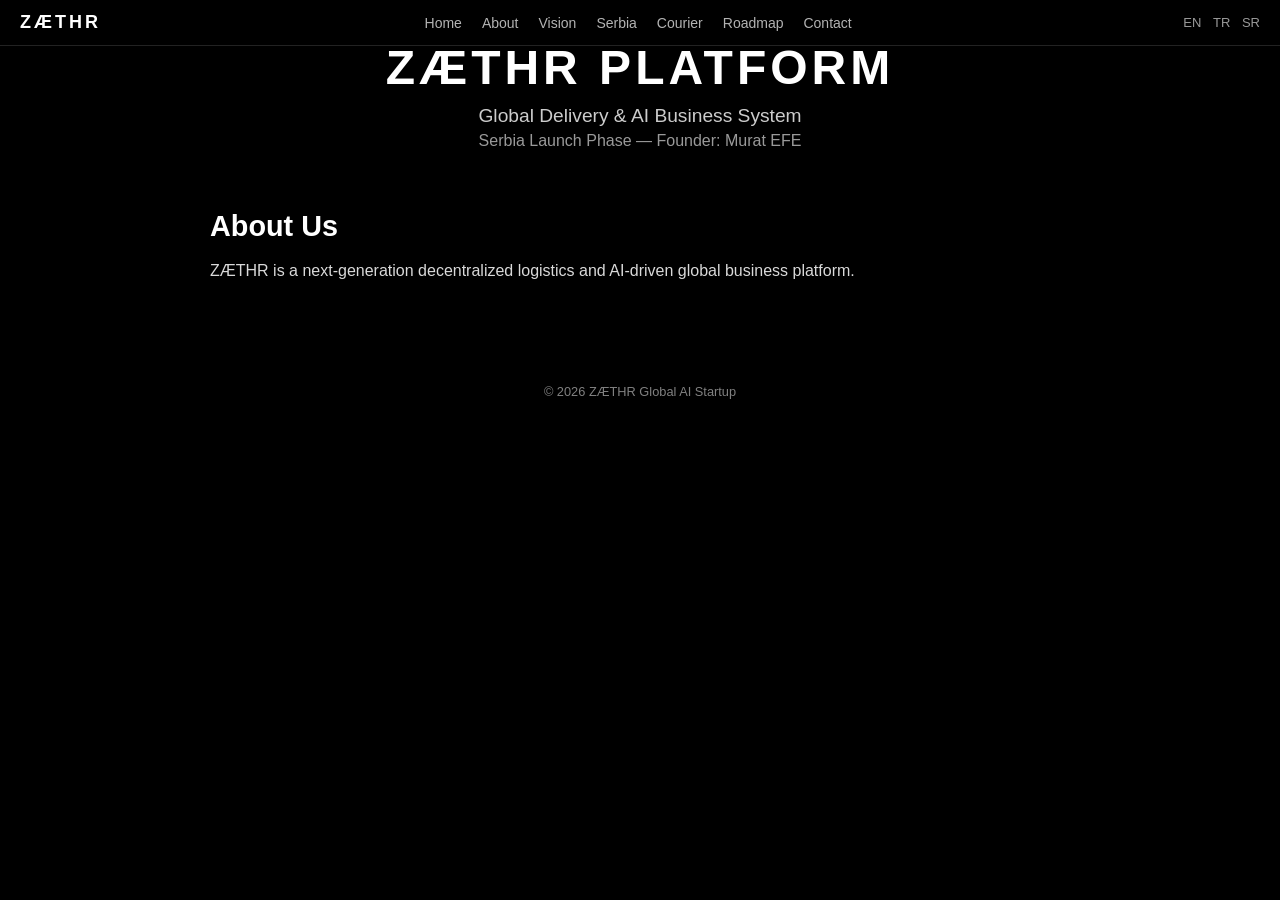
<file: index.html>
<!DOCTYPE html>
<html lang="en">
<head>
<title>ZÆTHR Platform</title>
<meta charset="UTF-8">
<meta name="viewport" content="width=device-width, initial-scale=1">

<link rel="stylesheet" href="style.css">
<script src="lang.js"></script>
</head>

<body>

<div class="navbar">
  <div class="logo">ZÆTHR</div>

  <div class="menu" id="menuLinks">
    <a href="index.html">Home</a>
    <a href="about.html">About</a>
    <a href="vision.html">Vision</a>
    <a href="serbia.html">Serbia</a>
    <a href="courier.html">Courier</a>
    <a href="roadmap.html">Roadmap</a>
    <a href="contact.html">Contact</a>
  </div>

  <div class="lang-switch">
    <a onclick="setLang('en')">EN</a>
    <a onclick="setLang('tr')">TR</a>
    <a onclick="setLang('sr')">SR</a>
  </div>

  <div class="hamburger" onclick="toggleMenu()">☰</div>
</div>

<div class="hero">
  <h1 class="hero-title" data-lang="title">ZÆTHR PLATFORM</h1>
  <p class="hero-sub" data-lang="sub"></p>
  <p class="hero-founder" data-lang="founder"></p>
</div>

<div class="section">
  <h2 data-lang="about"></h2>
  <p data-lang="aboutText"></p>
</div>

<footer>
© 2026 ZÆTHR Global AI Startup
</footer>

<script>
function toggleMenu() {
  document.getElementById("menuLinks").classList.toggle("show");
}

setLang("en");
</script>

</body>
</html>
</file>
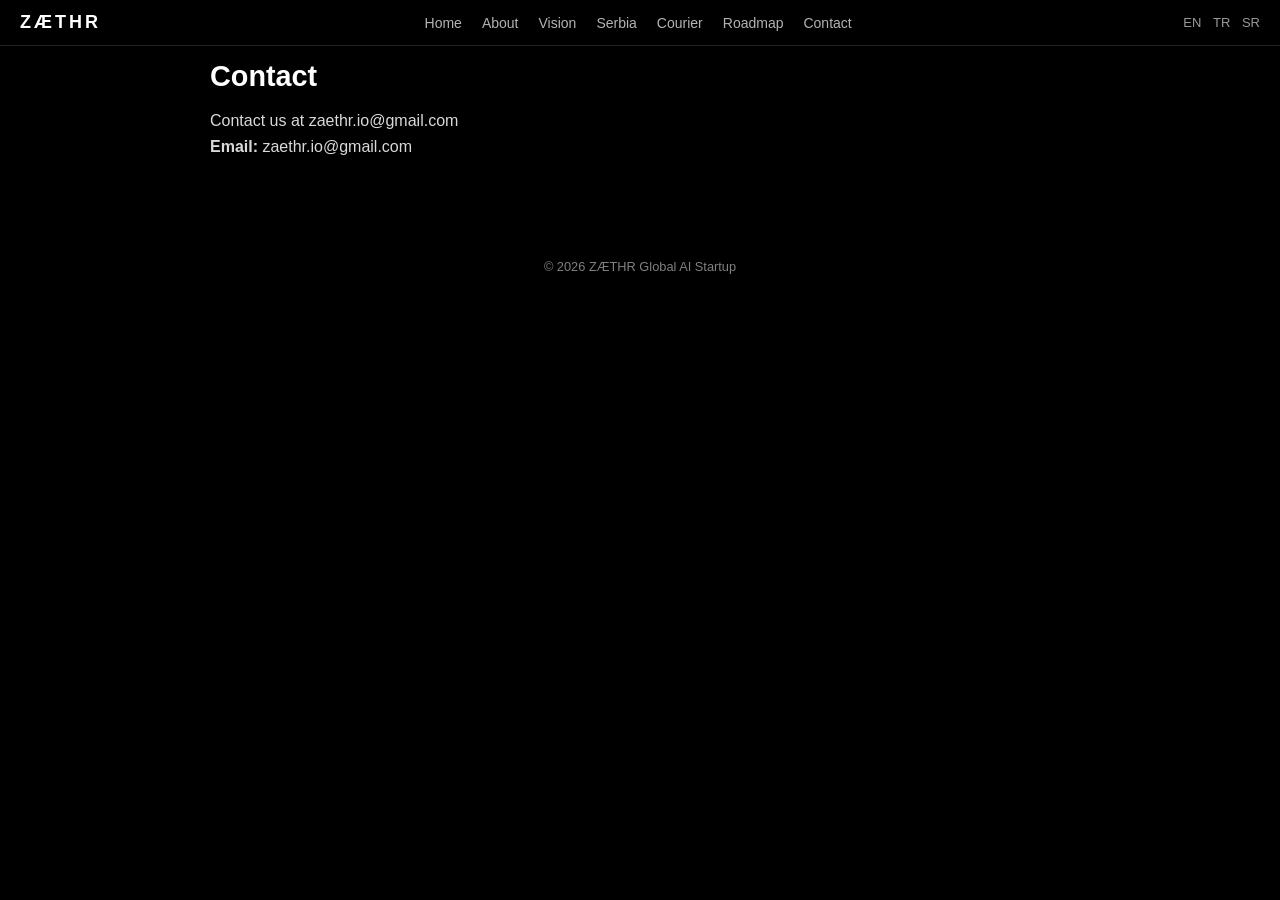
<file: contact.html>
<!DOCTYPE html>
<html lang="en">
<head>
<title>Contact - ZÆTHR</title>
<meta charset="UTF-8">
<meta name="viewport" content="width=device-width, initial-scale=1">

<link rel="stylesheet" href="style.css">
<script src="lang.js"></script>
</head>

<body>

<div class="navbar">
  <div class="logo">ZÆTHR</div>

  <div class="menu" id="menuLinks">
    <a href="index.html">Home</a>
    <a href="about.html">About</a>
    <a href="vision.html">Vision</a>
    <a href="serbia.html">Serbia</a>
    <a href="courier.html">Courier</a>
    <a href="roadmap.html">Roadmap</a>
    <a href="contact.html">Contact</a>
  </div>

  <div class="lang-switch">
    <a onclick="setLang('en')">EN</a>
    <a onclick="setLang('tr')">TR</a>
    <a onclick="setLang('sr')">SR</a>
  </div>

  <div class="hamburger" onclick="toggleMenu()">☰</div>
</div>

<div class="section">
  <h2 data-lang="contact"></h2>
  <p data-lang="contactText"></p>
  <p><b>Email:</b> zaethr.io@gmail.com</p>
</div>

<footer>© 2026 ZÆTHR Global AI Startup</footer>

<script>
function toggleMenu() {
  document.getElementById("menuLinks").classList.toggle("show");
}
setLang("en");
</script>

</body>
</html>
</file>
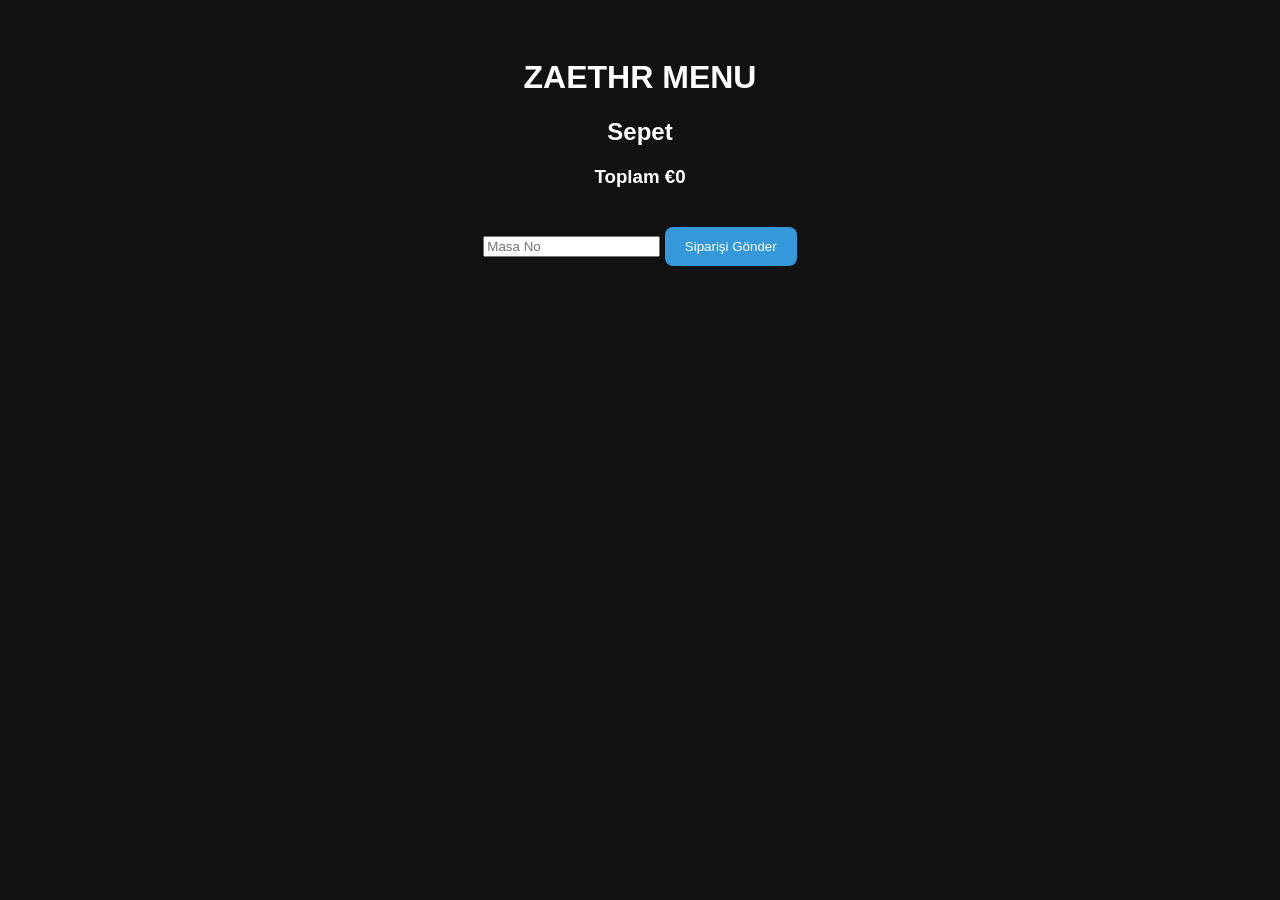
<file: menu.html>
<!DOCTYPE html>
<html>
<head>

<meta charset="UTF-8">
<title>ZAETHR Menu</title>

<style>

body{
background:#111;
color:white;
font-family:Arial;
text-align:center;
padding:30px;
}

.product{
background:#1f1f1f;
padding:15px;
margin:10px;
border-radius:10px;
cursor:pointer;
}

button{
padding:12px 20px;
border:none;
border-radius:8px;
background:#3498db;
color:white;
margin-top:20px;
}

</style>

</head>

<body>

<h1>ZAETHR MENU</h1>

<div id="products"></div>

<h2>Sepet</h2>

<ul id="cart"></ul>

<h3>Toplam €<span id="total">0</span></h3>

<input id="table" type="number" placeholder="Masa No">

<button onclick="sendOrder()">Siparişi Gönder</button>

<script>

let cart=[]

function loadMenu(){

let menu=JSON.parse(localStorage.getItem("menu"))||[]

let area=document.getElementById("products")

area.innerHTML=""

menu.forEach(p=>{

let d=document.createElement("div")

d.className="product"

d.innerText=p.name+" - €"+p.price

d.onclick=()=>{

cart.push(p)

renderCart()

}

area.appendChild(d)

})

}

function renderCart(){

let ul=document.getElementById("cart")

ul.innerHTML=""

let total=0

cart.forEach(i=>{

let li=document.createElement("li")

li.innerText=i.name+" €"+i.price

ul.appendChild(li)

total+=i.price

})

document.getElementById("total").innerText=total

}

function sendOrder(){

let table=document.getElementById("table").value

if(!table||cart.length==0)return

let total=cart.reduce((t,i)=>t+i.price,0)

let orders=JSON.parse(localStorage.getItem("orders"))||[]

orders.push({

id:Date.now(),
table:table,
items:cart,
total:total,
time:new Date().toLocaleTimeString(),
status:"Bekliyor",
payment:"Bekleniyor",
courier:"Yok"

})

localStorage.setItem("orders",JSON.stringify(orders))

alert("Sipariş gönderildi")

cart=[]

renderCart()

}

loadMenu()

</script>

</body>
</html>
</file>
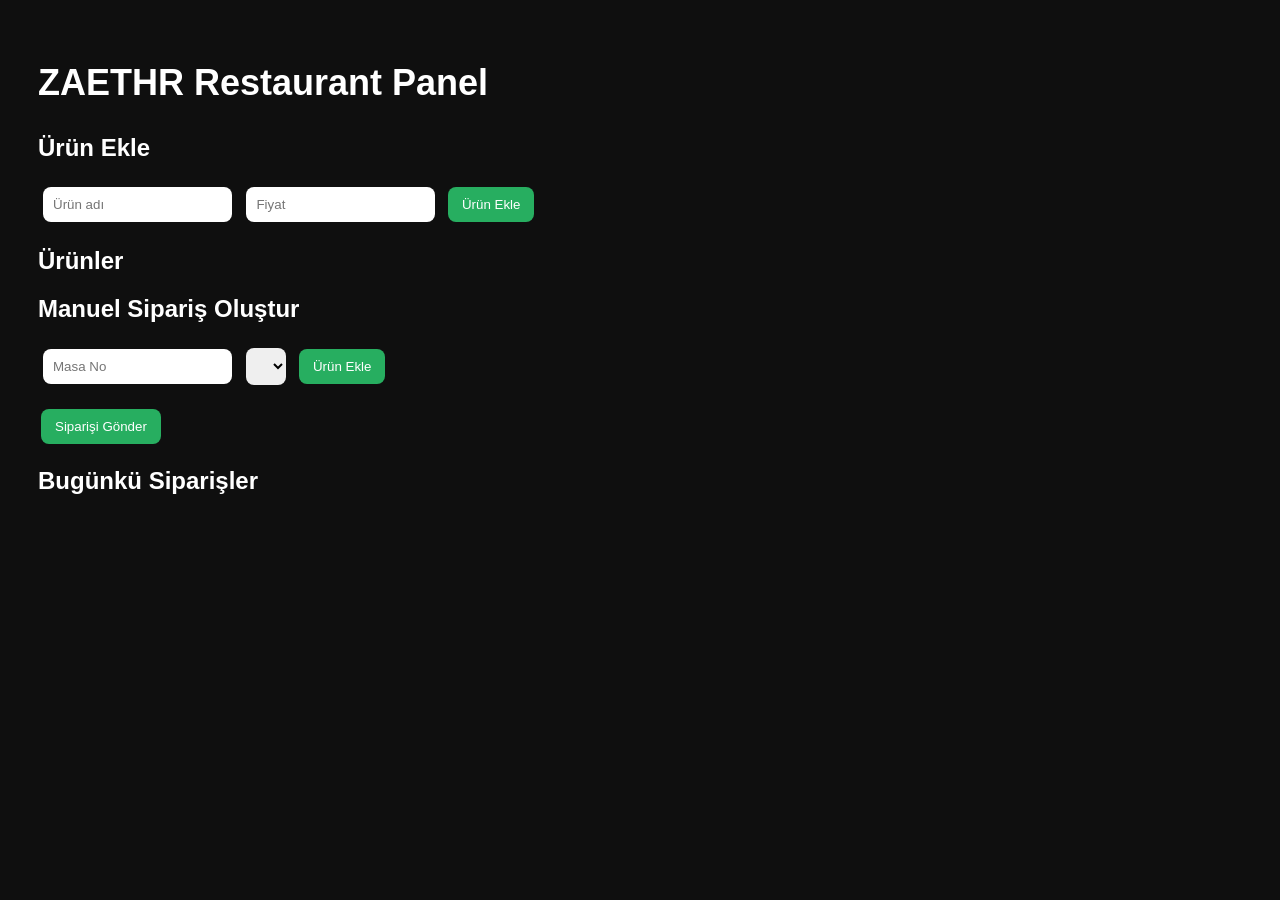
<file: restaurant.html>
<!DOCTYPE html>
<html>
<head>
<meta charset="UTF-8">
<title>ZAETHR Restaurant Panel</title>

<style>

body{
background:#0f0f0f;
color:white;
font-family:Arial;
padding:30px;
}

h1{
font-size:36px;
margin-bottom:30px;
}

input,select{
padding:10px;
border-radius:8px;
border:none;
margin:5px;
}

button{
padding:10px 14px;
border:none;
border-radius:8px;
background:#27ae60;
color:white;
cursor:pointer;
margin:3px;
}

button:hover{
background:#2ecc71;
}

.product{
background:#1e1e1e;
padding:10px;
border-radius:8px;
display:inline-block;
margin:5px;
}

.order{
background:#1c1c1c;
padding:15px;
border-radius:10px;
margin-top:15px;
}

.details{
background:#141414;
padding:10px;
margin-top:10px;
border-radius:8px;
display:none;
}

</style>
</head>

<body>

<h1>ZAETHR Restaurant Panel</h1>

<h2>Ürün Ekle</h2>

<input id="pname" placeholder="Ürün adı">
<input id="pprice" type="number" placeholder="Fiyat">
<button onclick="addProduct()">Ürün Ekle</button>

<h2>Ürünler</h2>
<div id="menu"></div>

<h2>Manuel Sipariş Oluştur</h2>

<input id="table" type="number" placeholder="Masa No">

<select id="productSelect"></select>

<button onclick="addItemToOrder()">Ürün Ekle</button>

<ul id="tempCart"></ul>

<button onclick="createManualOrder()">Siparişi Gönder</button>

<h2>Bugünkü Siparişler</h2>

<div id="orders"></div>

<script>

let tempCart=[]

function addProduct(){

let name=document.getElementById("pname").value
let price=Number(document.getElementById("pprice").value)

if(!name || !price)return

let menu=JSON.parse(localStorage.getItem("menu"))||[]

menu.push({name,price})

localStorage.setItem("menu",JSON.stringify(menu))

document.getElementById("pname").value=""
document.getElementById("pprice").value=""

renderMenu()

}

function renderMenu(){

let menu=JSON.parse(localStorage.getItem("menu"))||[]

let area=document.getElementById("menu")
let select=document.getElementById("productSelect")

area.innerHTML=""
select.innerHTML=""

menu.forEach(p=>{

let d=document.createElement("div")
d.className="product"
d.innerText=p.name+" - €"+p.price
area.appendChild(d)

let op=document.createElement("option")
op.value=p.name
op.innerText=p.name+" €"+p.price
select.appendChild(op)

})

}

function addItemToOrder(){

let menu=JSON.parse(localStorage.getItem("menu"))||[]
let pname=document.getElementById("productSelect").value

let item=menu.find(x=>x.name==pname)

tempCart.push(item)

renderTempCart()

}

function renderTempCart(){

let ul=document.getElementById("tempCart")
ul.innerHTML=""

tempCart.forEach(i=>{
let li=document.createElement("li")
li.innerText=i.name+" €"+i.price
ul.appendChild(li)
})

}

function createManualOrder(){

let table=document.getElementById("table").value

if(!table || tempCart.length==0)return

let total=tempCart.reduce((t,i)=>t+i.price,0)

let orders=JSON.parse(localStorage.getItem("orders"))||[]

orders.push({

id:Date.now(),
table:table,
items:tempCart,
total:total,
time:new Date().toLocaleTimeString(),
status:"Bekliyor",
payment:"Bekleniyor",
courier:"Yok"

})

localStorage.setItem("orders",JSON.stringify(orders))

tempCart=[]
renderTempCart()
renderOrders()

}

function renderOrders(){

let orders=JSON.parse(localStorage.getItem("orders"))||[]

let container=document.getElementById("orders")

container.innerHTML=""

orders.forEach((o,i)=>{

let items=o.items.map(x=>x.name+" €"+x.price).join(", ")

let div=document.createElement("div")
div.className="order"

div.innerHTML=`

<b>Sipariş No:</b> ${o.id}<br>
<b>Masa:</b> ${o.table}<br>
<b>Toplam:</b> €${o.total}<br>

<button onclick="toggleDetails(${i})">Detaylar</button>
<button onclick="approve(${i})">Onayla</button>
<button onclick="cancel(${i})">İptal</button>
<button onclick="pay(${i})">Ödeme Al</button>
<button onclick="assignCourier(${i})">Kurye Ata</button>

<div class="details" id="d${i}">

Ürünler: ${items}<br>
Saat: ${o.time}<br>
Durum: ${o.status}<br>
Ödeme: ${o.payment}<br>
Kurye: ${o.courier}<br>

</div>

`

container.appendChild(div)

})

}

function toggleDetails(i){

let el=document.getElementById("d"+i)

if(el.style.display=="none"||el.style.display==""){
el.style.display="block"
}else{
el.style.display="none"
}

}

function approve(i){

let orders=JSON.parse(localStorage.getItem("orders"))
orders[i].status="Hazırlanıyor"
localStorage.setItem("orders",JSON.stringify(orders))
renderOrders()

}

function cancel(i){

let orders=JSON.parse(localStorage.getItem("orders"))
orders.splice(i,1)
localStorage.setItem("orders",JSON.stringify(orders))
renderOrders()

}

function pay(i){

let orders=JSON.parse(localStorage.getItem("orders"))
orders[i].payment="Ödendi"
localStorage.setItem("orders",JSON.stringify(orders))
renderOrders()

}

function assignCourier(i){

let name=prompt("Kurye adı")

let orders=JSON.parse(localStorage.getItem("orders"))

orders[i].courier=name

localStorage.setItem("orders",JSON.stringify(orders))

renderOrders()

}

renderMenu()
renderOrders()

setInterval(renderOrders,2000)

</script>

</body>
</html>
</file>
<file: style.css>
* {
  margin: 0;
  padding: 0;
  box-sizing: border-box;
}

body {
  background: #05070c;
  color: #ffffff;
  font-family: Arial, Helvetica, sans-serif;
  text-align: center;
  padding-top: 90px;
  overflow-x: hidden;
}

/* NAVBAR */
.navbar {
  position: fixed;
  top: 0;
  left: 0;
  width: 100%;
  background: rgba(0,0,0,0.85);
  backdrop-filter: blur(10px);
  padding: 12px 20px;
  display: flex;
  justify-content: space-between;
  align-items: center;
  border-bottom: 1px solid #222;
  z-index: 9999;
}

.logo {
  font-weight: bold;
  letter-spacing: 3px;
  font-size: 18px;
}

.menu {
  display: flex;
  gap: 20px;
}

.menu a {
  text-decoration: none;
  color: white;
  opacity: 0.7;
  font-size: 14px;
  transition: 0.2s;
}

.menu a:hover {
  opacity: 1;
}

/* HAMBURGER */
.hamburger {
  display: none;
  font-size: 26px;
  cursor: pointer;
  color: white;
}

/* MOBILE MENU */
@media (max-width: 768px) {
  .menu {
    display: none;
    position: absolute;
    top: 60px;
    right: 15px;
    background: #000;
    padding: 15px;
    border: 1px solid #222;
    border-radius: 10px;
    flex-direction: column;
    gap: 10px;
  }

  .hamburger {
    display: block;
  }
}

.menu.show {
  display: flex !important;
}

/* LANGUAGE SWITCH */
.lang-switch {
  font-size: 13px;
}

.lang-switch a {
  cursor: pointer;
  color: white;
  margin-left: 8px;
  opacity: 0.6;
  text-decoration: none;
}

.lang-switch a:hover {
  opacity: 1;
}

/* HERO */
.hero {
  margin-top: 40px;
}

.hero-title {
  font-size: 3em;
  letter-spacing: 4px;
}

.hero-sub {
  font-size: 1.2em;
  opacity: 0.8;
  margin-top: 10px;
}

.hero-founder {
  font-size: 1em;
  opacity: 0.6;
  margin-top: 5px;
}

/* CONTENT */
.section {
  max-width: 900px;
  margin: 60px auto;
  padding: 0 20px;
  text-align: left;
}

.section h2 {
  font-size: 1.8em;
  margin-bottom: 15px;
}

.section p {
  font-size: 1em;
  opacity: 0.85;
  line-height: 1.6;
}

/* FOOTER */
footer {
  margin-top: 80px;
  padding: 20px;
  font-size: 0.8em;
  opacity: 0.5;
}

.container {
    display: flex;
    justify-content: space-around;
    margin-top: 40px;
}

.products, .cart {
    background: #111;
    padding: 20px;
    border-radius: 10px;
}

button {
    display: block;
    margin: 10px 0;
    padding: 10px;
    background: #00ff99;
    border: none;
    cursor: pointer;
}

body {
    background-color: #000;
    color: #fff;
    font-family: Arial, sans-serif;
    margin: 0;
    padding: 0;
}
</file>
